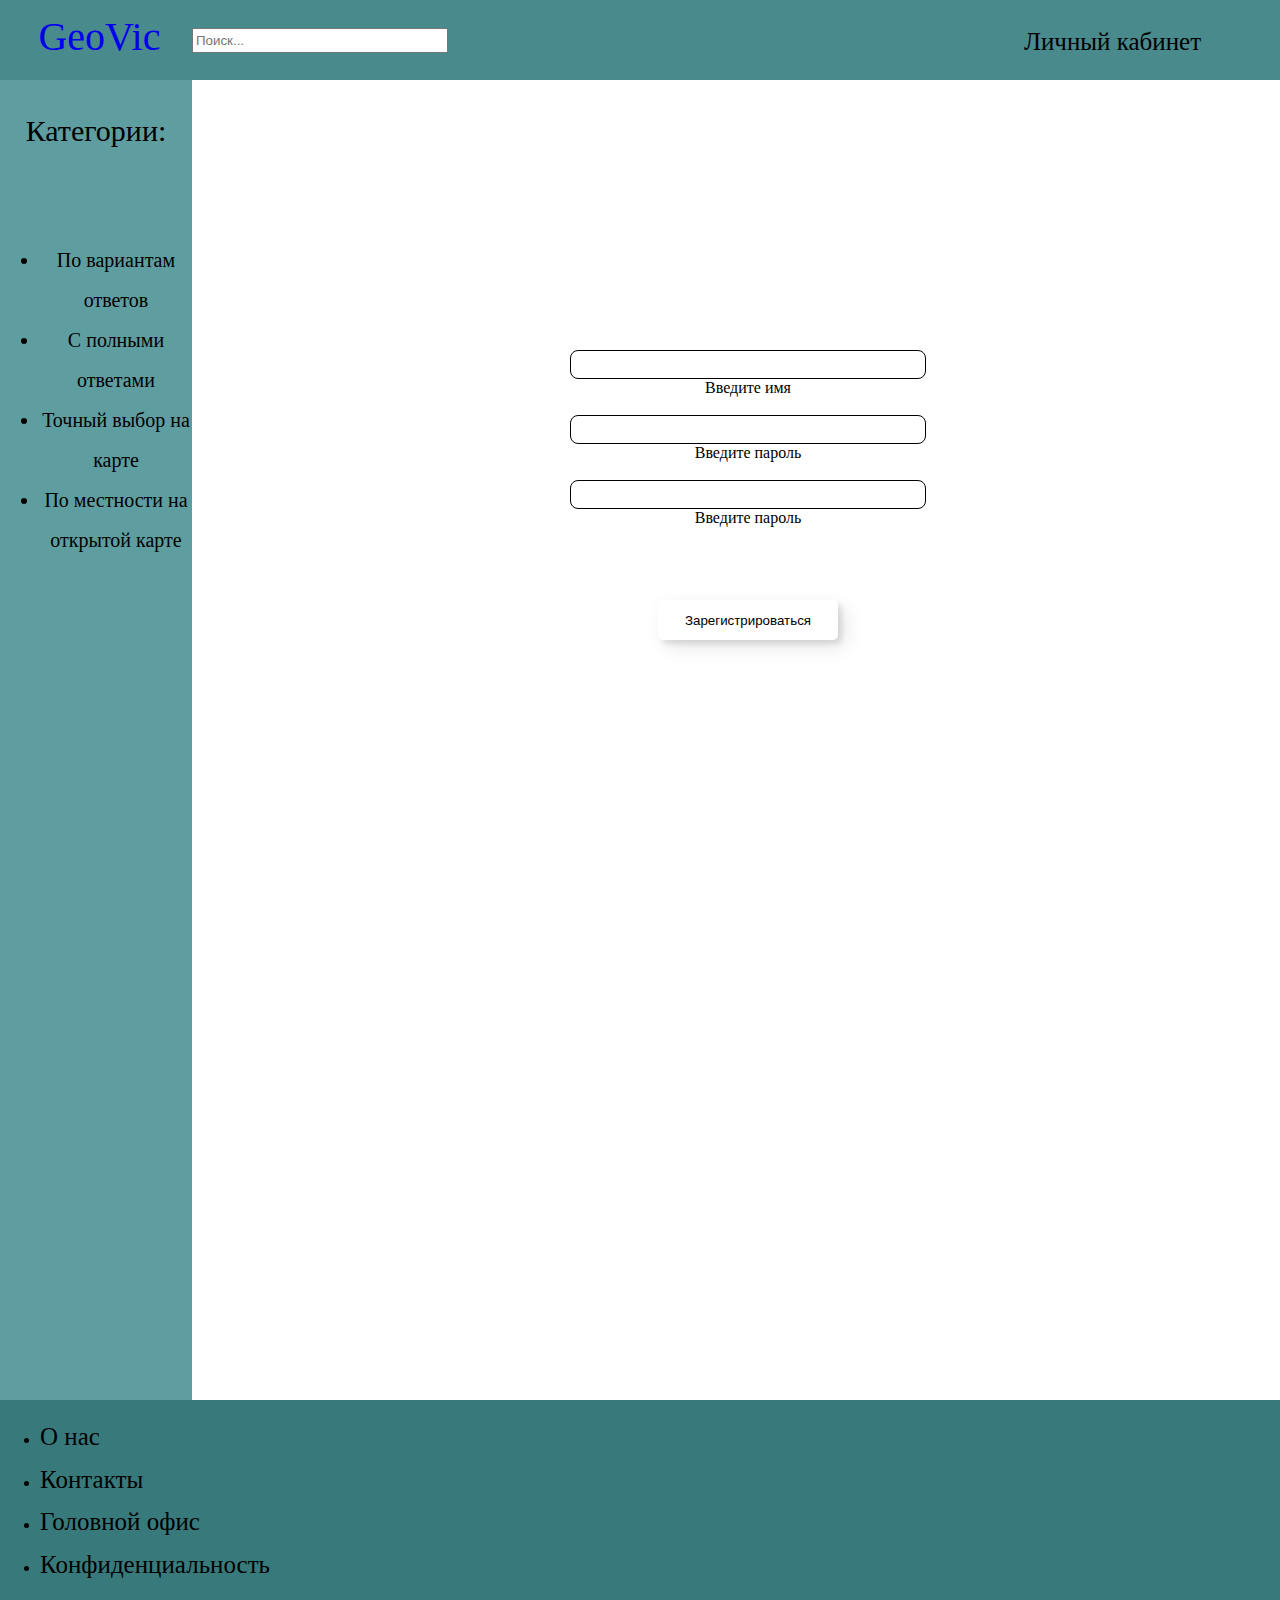
<file: registr.html>
<!doctype html>
<html lang="en">
<head>
    <meta charset="UTF-8">
    <meta name="viewport" content="width=device-width, initial-scale=1.0">
    <meta name="description" content="Сайт с лучшими тестами по географии!!!">
    <title>GeoVic тест</title>
    <link rel="stylesheet" href="style/registr.css">
</head>
<body>


<header></header>
<a class="head_name" href="index.html">GeoVic</a>
<input class="inp" type="search" autocomplete="on" placeholder="Поиск..."/>
<a class="lk" href=" ">Личный кабинет</a>

<div class="topside"> <br><a> Категории:</A></div>

<div class="sidebar">
    <br>
    <ul>
        <li>
            <a class="bar" href="">
                По вариантам ответов
            </a>
        </li>

        <li>
            <a class="bar" href="">
                С полными ответами
            </a>
        </li>

        <li>
            <a class="bar" href="">
                Точный выбор на карте
            </a>
        </li>

        <li>
            <a class="bar" href="">
                По местности на открытой карте
            </a>
        </li>
    </ul>

</div>



<div class="reg">
    <form class="str">
        <input class="passw" type="text"> <br>
        <label>Введите имя</label> <br><br>
        <input class="passw" type="password"> <br>
        <label>Введите пароль</label> <br><br>
        <input class="passw" type="password"> <br>
        <label>Введите пароль</label> <br><br>
    </form>
    <button class="custom-btn btn-16">Зарегистрироваться</button>
</div>



<div class="footer">
    <ul>
        <li>
            <a class="foot" href="">
                О нас
            </a>
        </li>

        <li>
            <a class="foot" href="">
                Контакты
            </a>
        </li>

        <li>
            <a class="foot" href="">
                Головной офис
            </a>
        </li>

        <li>
            <a class="foot" href="">
                Конфиденциальность
            </a>
        </li>
    </ul>


</div>



</body>
</html>
</file>
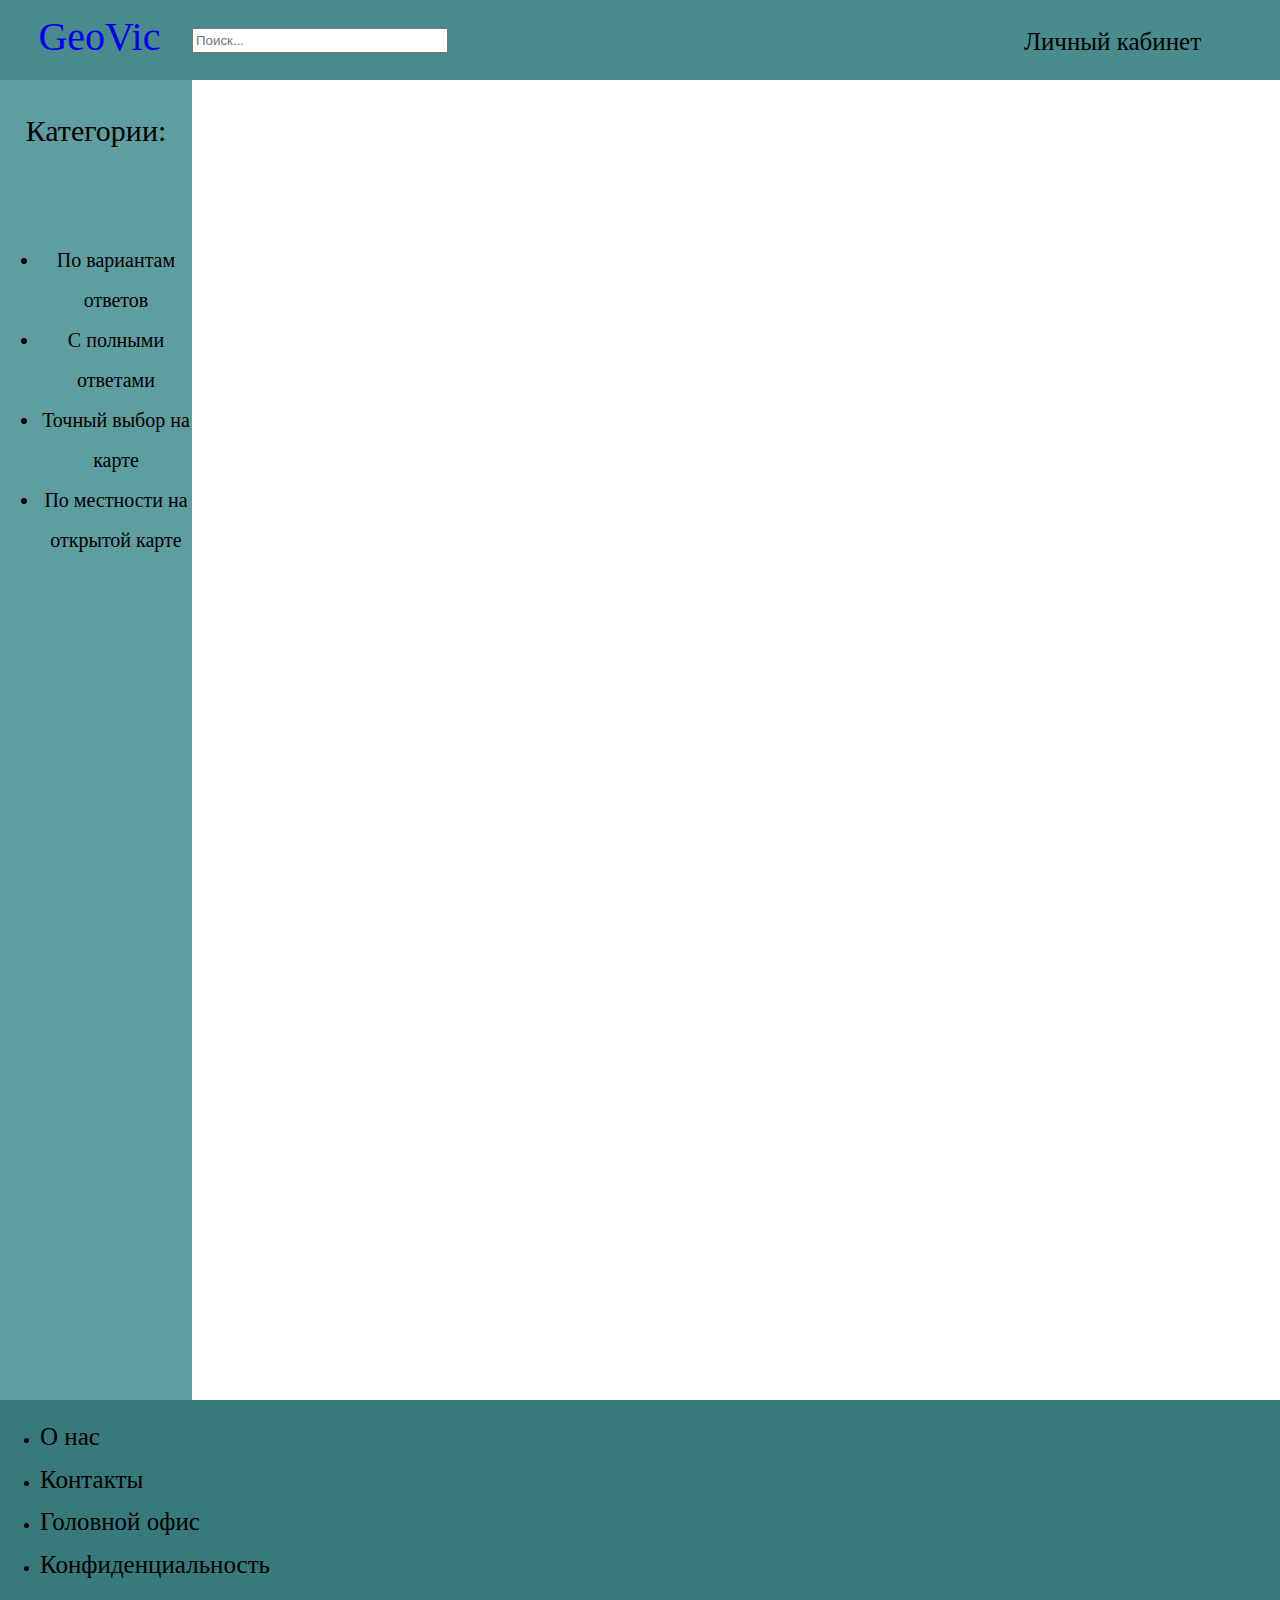
<file: ss.html>
<!doctype html>
<html lang="en">
<head>
    <meta charset="UTF-8">
    <meta name="viewport" content="width=device-width, initial-scale=1.0">
    <meta name="description" content="Сайт с лучшими тестами по географии!!!">
    <title>GeoVic тест</title>
    <link rel="stylesheet" href="style/ss.css">
</head>
<body>


<header></header>
<a class="head_name" href="index.html">GeoVic</a>
<input class="inp" type="search" autocomplete="on" placeholder="Поиск..."/>
<a class="lk" href=" ">Личный кабинет</a>

<div class="topside"> <br><a> Категории:</A></div>

<div class="sidebar">
    <br>
    <ul>
        <li>
            <a class="bar" href="">
                По вариантам ответов
            </a>
        </li>

        <li>
            <a class="bar" href="">
                С полными ответами
            </a>
        </li>

        <li>
            <a class="bar" href="">
                Точный выбор на карте
            </a>
        </li>

        <li>
            <a class="bar" href="">
                По местности на открытой карте
            </a>
        </li>
    </ul>

</div>





<div class="footer">
    <ul>
        <li>
            <a class="foot" href="">
                О нас
            </a>
        </li>

        <li>
            <a class="foot" href="">
                Контакты
            </a>
        </li>

        <li>
            <a class="foot" href="">
                Головной офис
            </a>
        </li>

        <li>
            <a class="foot" href="">
                Конфиденциальность
            </a>
        </li>
    </ul>


</div>



</body>
</html>
</file>
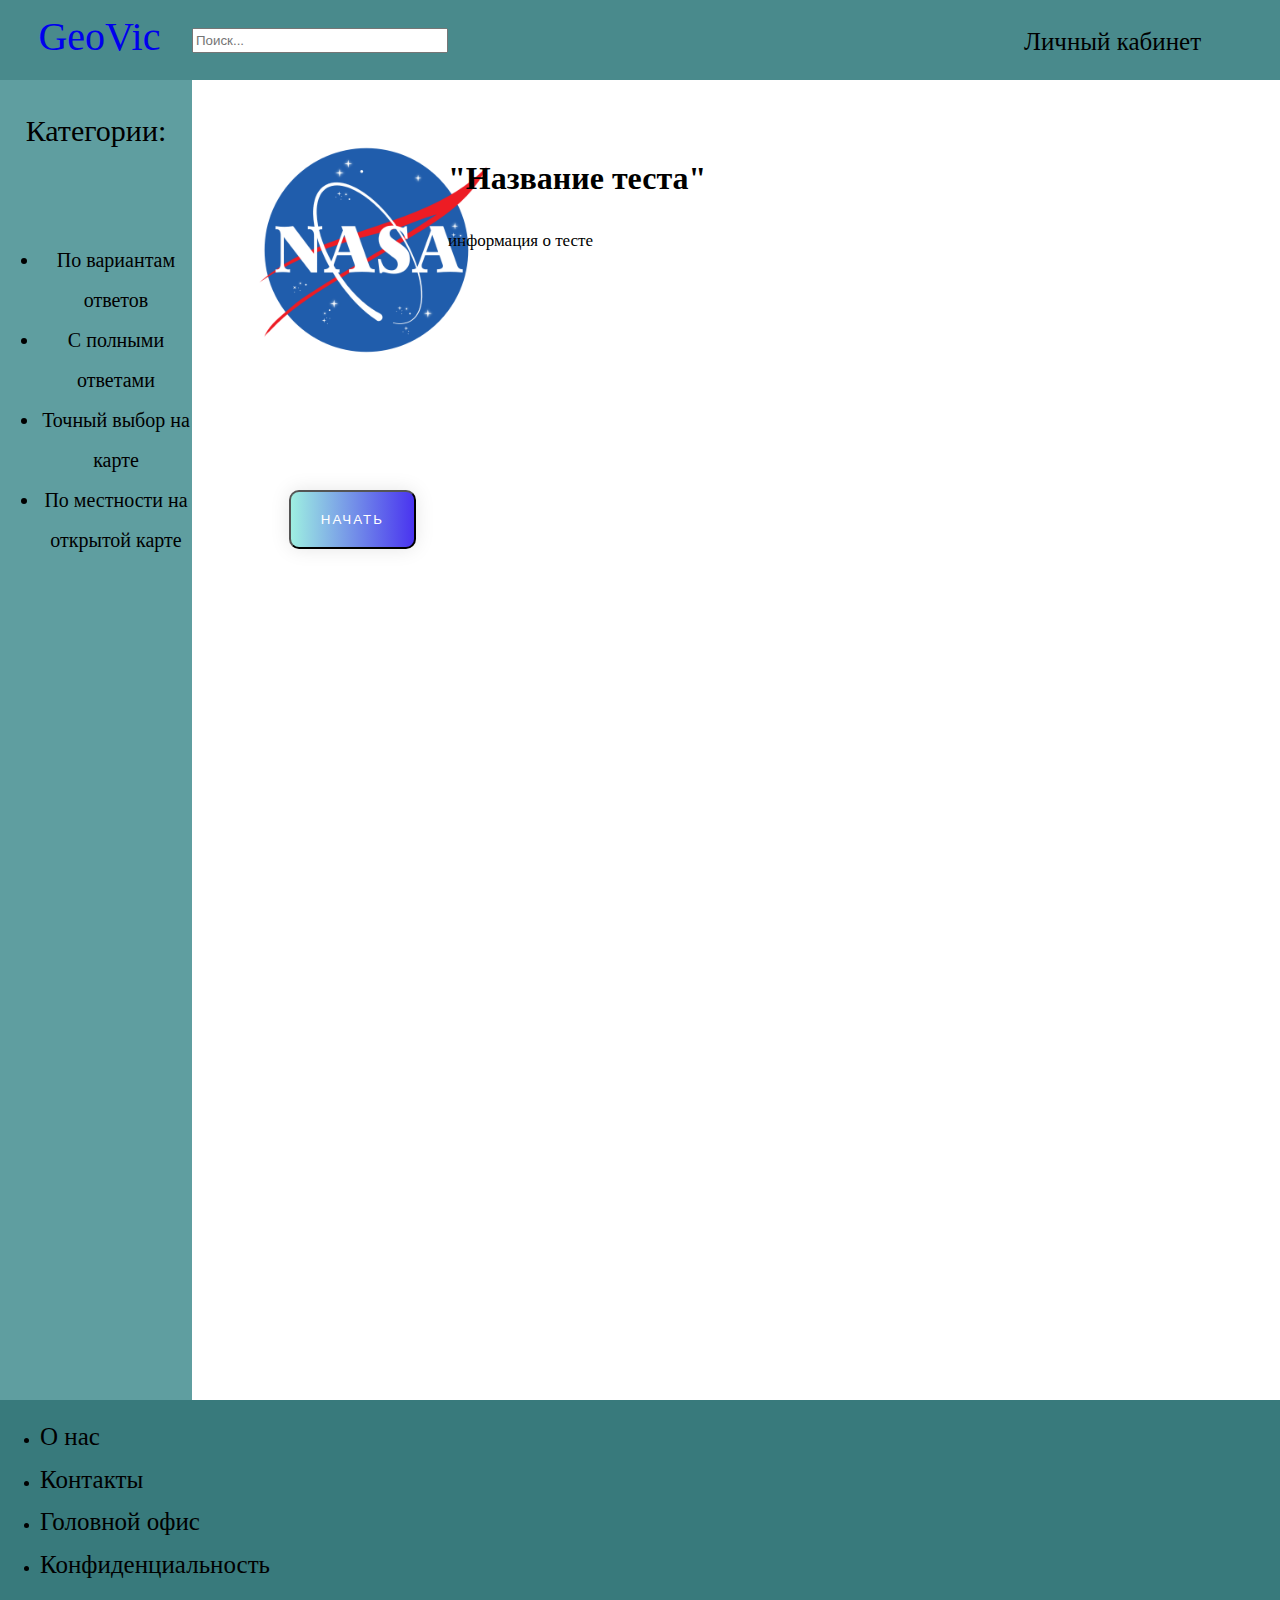
<file: test_info.html>
<!doctype html>
<html lang="en">
<head>
    <meta charset="UTF-8">
    <meta name="viewport" content="width=device-width, initial-scale=1.0">
    <meta name="description" content="Сайт с лучшими тестами по географии!!!">
    <title>GeoVic тест</title>
    <link rel="stylesheet" href="style/test_info.css">
</head>
<body>


<header></header>
<a class="head_name" href="index.html">GeoVic</a>
<input class="inp" type="search" autocomplete="on" placeholder="Поиск..."/>
<a class="lk" href=" ">Личный кабинет</a>

<div class="topside"> <br><a> Категории:</A></div>

<div class="sidebar">
    <br>
    <ul>
        <li>
            <a class="bar" href="">
                По вариантам ответов
            </a>
        </li>

        <li>
            <a class="bar" href="">
                С полными ответами
            </a>
        </li>

        <li>
            <a class="bar" href="">
                Точный выбор на карте
            </a>
        </li>

        <li>
            <a class="bar" href="">
                По местности на открытой карте
            </a>
        </li>
    </ul>

</div>



<div class="photo">
    <img class="shot" src="img/11.png" alt="">
</div>

<div class="test_info">
    <h1>"Название теста"</h1>
    <p style="font-size:17px">
        информация о тесте
    </p>

</div>

<button type="button" class="butt">
    <span>НАЧАТЬ</span>
</button>



<div class="footer">
    <ul>
        <li>
            <a class="foot" href="">
                О нас
            </a>
        </li>

        <li>
            <a class="foot" href="">
                Контакты
            </a>
        </li>

        <li>
            <a class="foot" href="">
                Головной офис
            </a>
        </li>

        <li>
            <a class="foot" href="">
                Конфиденциальность
            </a>
        </li>
    </ul>


</div>



</body>
</html>
</file>
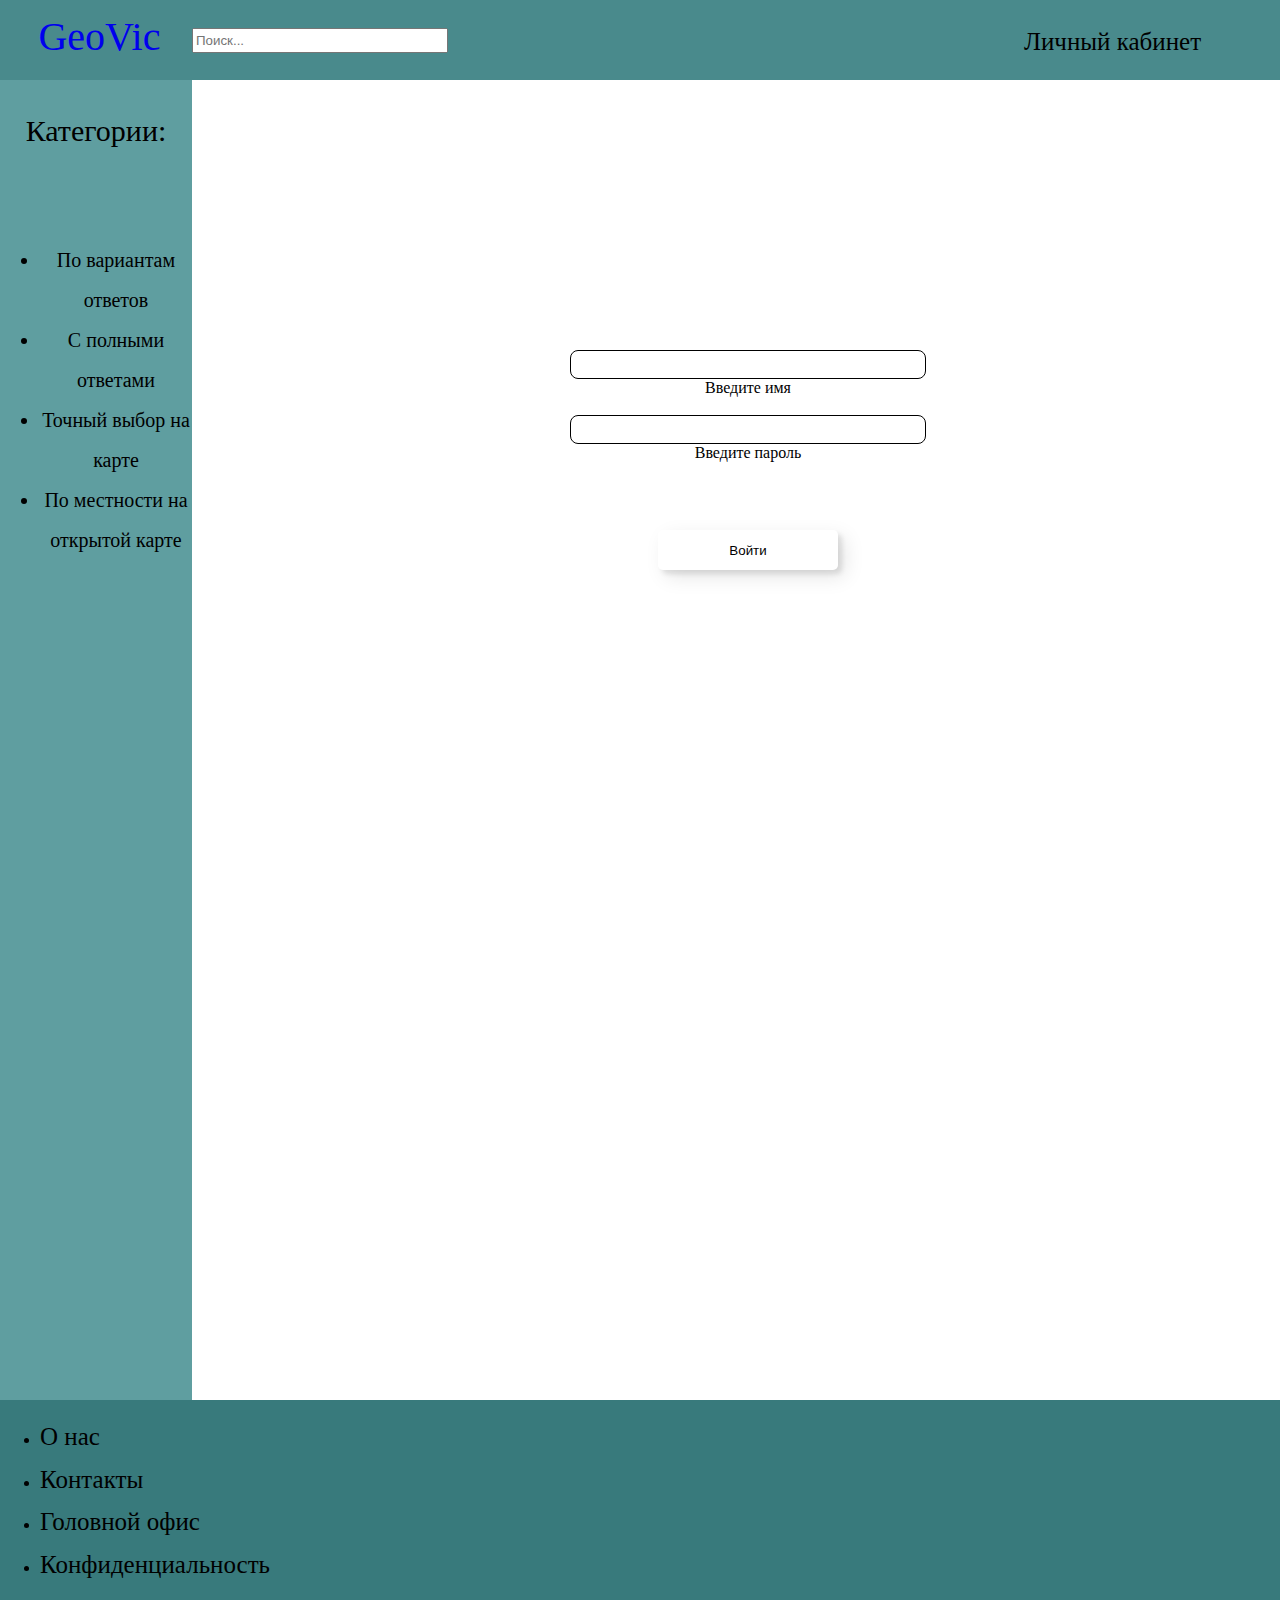
<file: turnin.html>
<!doctype html>
<html lang="en">
<head>
    <meta charset="UTF-8">
    <meta name="viewport" content="width=device-width, initial-scale=1.0">
    <meta name="description" content="Сайт с лучшими тестами по географии!!!">
    <title>GeoVic тест</title>
    <link rel="stylesheet" href="style/turnin.css">
</head>
<body>


<header></header>
<a class="head_name" href="index.html">GeoVic</a>
<input class="inp" type="search" autocomplete="on" placeholder="Поиск..."/>
<a class="lk" href=" ">Личный кабинет</a>

<div class="topside"> <br><a> Категории:</A></div>

<div class="sidebar">
    <br>
    <ul>
        <li>
            <a class="bar" href="">
                По вариантам ответов
            </a>
        </li>

        <li>
            <a class="bar" href="">
                С полными ответами
            </a>
        </li>

        <li>
            <a class="bar" href="">
                Точный выбор на карте
            </a>
        </li>

        <li>
            <a class="bar" href="">
                По местности на открытой карте
            </a>
        </li>
    </ul>

</div>



<div class="reg">
    <form class="str">
        <input class="passw" type="text"> <br>
        <label>Введите имя</label> <br><br>
        <input class="passw" type="password"> <br>
        <label>Введите пароль</label> <br><br>
    </form>
    <button class="custom-btn btn-16">Войти</button>
</div>



<div class="footer">
    <ul>
        <li>
            <a class="foot" href="">
                О нас
            </a>
        </li>

        <li>
            <a class="foot" href="">
                Контакты
            </a>
        </li>

        <li>
            <a class="foot" href="">
                Головной офис
            </a>
        </li>

        <li>
            <a class="foot" href="">
                Конфиденциальность
            </a>
        </li>
    </ul>


</div>



</body>
</html>
</file>
<file: style/registr.css>
body {
    margin: 0;
}

header{
    margin:0;
    width: 100%;
    height: 80px;
    background-color: #498a8c;
}
.head_name{
    margin-left: 2%;
    position:absolute;
    top:13px; left:1%;
    font-size: 40px;
    text-decoration:none;
}
.head_name:visited{
    color: black;
    text-decoration:none;
}
.head_name:hover{
    color: black;
    text-decoration: underline;
}

.inp{
    position:absolute;
    top:28px; left:15%;
    width: 20%;
    height: 25px;
}
.lk{
    position:absolute;
    top:28px; left:80%;
    font-size: 25px;
    color: black;
    text-decoration: none;
}
.lk:visited{
    color: black;
}
.lk:hover{
    color: black;
    text-decoration: underline;
}


.topside{
    background-color: cadetblue;
    width:15%;
    height:100px;
    text-align: center;
    font-size: 30px;
}
.sidebar{
    text-align: center;
    background-color: cadetblue;
    width:15%;
    height:1420px;
    font-size: 20px;
    line-height: 2;
}
.bar{
    color: black;
    text-decoration:none;
}
.bar:visited{
    color: black;
}
.bar:hover{
    color: black;
    text-decoration: underline;
}



.reg{
    position:absolute;
    top: 350px; left:35%;
    width:600px;
    height:250px;
    text-align: center;
}
.str{
    width:600px;
    height:250px;
    text-align: center;
}
.passw{
    width:350px;
    height:25px;
    border: 1px solid black;
    border-radius: 8px;
    text-align: center;

}


.custom-btn {
    width: 180px;
    height: 40px;
    color: #bdb5b5;
    border-radius: 5px;
    padding: 10px 25px;
    font-family: 'Lato', sans-serif;
    font-weight: 500;
    background: transparent;
    cursor: pointer;
    transition: all 0.3s ease;
    position: relative;
    display: inline-block;
    box-shadow:inset 2px 2px 2px 0px rgba(255,255,255,.5),
    7px 7px 20px 0px rgba(0,0,0,.1),
    4px 4px 5px 0px rgba(0,0,0,.1);
    outline: none;
}
.btn-16 {
    border: none;
    color: #000;
    z-index: 1;
}
.btn-16:after {
    position: absolute;
    content: "";
    width: 0;
    height: 100%;
    top: 0;
    left: 0;
    direction: rtl;
    z-index: -1;
    box-shadow:
            -7px -7px 20px 0px #fff9,
            -4px -4px 5px 0px #fff9,
            7px 7px 20px 0px #0002,
            4px 4px 5px 0px #0001;
    transition: all 0.3s ease;
}
.btn-16:hover {
    color: #000;
}
.btn-16:hover:after {
    left: auto;
    right: 0;
    width: 100%;
}
.btn-16:active {
    top: 2px;
}


.footer{
    position:absolute;
    top:1400px; left:0%;
    background-color: #387a7c;
    width: 100%;
    height: 200px;
}
.foot{

    color: black;
    font-size: 25px;
    line-height:1.7;
    text-decoration: none;
}
</file>
<file: style/ss.css>
body {
    margin: 0;
}

header{
    margin:0;
    width: 100%;
    height: 80px;
    background-color: #498a8c;
}
.head_name{
    margin-left: 2%;
    position:absolute;
    top:13px; left:1%;
    font-size: 40px;
    text-decoration:none;
}
.head_name:visited{
    color: black;
    text-decoration:none;
}
.head_name:hover{
    color: black;
    text-decoration: underline;
}

.inp{
    position:absolute;
    top:28px; left:15%;
    width: 20%;
    height: 25px;
}
.lk{
    position:absolute;
    top:28px; left:80%;
    font-size: 25px;
    color: black;
    text-decoration: none;
}
.lk:visited{
    color: black;
}
.lk:hover{
    color: black;
    text-decoration: underline;
}


.topside{
    background-color: cadetblue;
    width:15%;
    height:100px;
    text-align: center;
    font-size: 30px;
}
.sidebar{
    text-align: center;
    background-color: cadetblue;
    width:15%;
    height:1420px;
    font-size: 20px;
    line-height: 2;
}
.bar{
    color: black;
    text-decoration:none;
}
.bar:visited{
    color: black;
}
.bar:hover{
    color: black;
    text-decoration: underline;
}




.footer{
    position:absolute;
    top:1400px; left:0%;
    background-color: #387a7c;
    width: 100%;
    height: 200px;
}
.foot{

    color: black;
    font-size: 25px;
    line-height:1.7;
    text-decoration: none;
}
</file>
<file: style/test_info.css>
body {
    margin: 0;
}

header{
    margin:0;
    width: 100%;
    height: 80px;
    background-color: #498a8c;
}
.head_name{
    margin-left: 2%;
    position:absolute;
    top:13px; left:1%;
    font-size: 40px;
    text-decoration:none;
}
.head_name:visited{
    color: black;
    text-decoration:none;
}
.head_name:hover{
    color: black;
    text-decoration: none;
}

.inp{
    position:absolute;
    top:28px; left:15%;
    width: 20%;
    height: 25px;
}
.lk{
    position:absolute;
    top:28px; left:80%;
    font-size: 25px;
    color: black;
    text-decoration: none;
}
.lk:visited{
    color: black;
}
.lk:hover{
    color: black;
    text-decoration: underline;
}


.topside{
    background-color: cadetblue;
    width:15%;
    height:100px;
    text-align: center;
    font-size: 30px;
}
.sidebar{
    text-align: center;
    background-color: cadetblue;
    width:15%;
    height:1420px;
    font-size: 20px;
    line-height: 2;
}
.bar{
    color: black;
    text-decoration:none;
}
.bar:visited{
    color: black;
}
.bar:hover{
    color: black;
    text-decoration: underline;
}


.photo{
    position:absolute;
    top:100px; left:17%;
    width:300px;
    height:300px;
}
.shot{
    object-fit: cover;
    width:100%;
    height:100%;
}

.test_info{
    position:absolute;
    top:130px; left:35%;
    width:55%;
    height:100%;
    line-height:1.7;
}
.butt{
    position:absolute;
    top:480px; left:21%;
    text-decoration: none;
    display: inline-block;
    color: white;
    padding: 20px 30px;
    margin: 10px 20px;
    border-radius: 10px;
    font-family: 'Montserrat', sans-serif;
    text-transform: uppercase;
    letter-spacing: 2px;
    background-image: linear-gradient(to right, #9EEFE1 0%, #4830F0 51%, #9EEFE1 100%);
    background-size: 200% auto;
    box-shadow: 0 0 20px rgba(0, 0, 0, .1);
    transition: .5s;
}
.butt:hover {
    background-position: right center;
}



.footer{
    position:absolute;
    top:1400px; left:0%;
    background-color: #387a7c;
    width: 100%;
    height: 200px;
}
.foot{

    color: black;
    font-size: 25px;
    line-height:1.7;
    text-decoration: none;
}
</file>
<file: style/turnin.css>
body {
    margin: 0;
}

header{
    margin:0;
    width: 100%;
    height: 80px;
    background-color: #498a8c;
}
.head_name{
    margin-left: 2%;
    position:absolute;
    top:13px; left:1%;
    font-size: 40px;
    text-decoration:none;
}
.head_name:visited{
    color: black;
    text-decoration:none;
}
.head_name:hover{
    color: black;
    text-decoration: underline;
}

.inp{
    position:absolute;
    top:28px; left:15%;
    width: 20%;
    height: 25px;
}
.lk{
    position:absolute;
    top:28px; left:80%;
    font-size: 25px;
    color: black;
    text-decoration: none;
}
.lk:visited{
    color: black;
}
.lk:hover{
    color: black;
    text-decoration: underline;
}


.topside{
    background-color: cadetblue;
    width:15%;
    height:100px;
    text-align: center;
    font-size: 30px;
}
.sidebar{
    text-align: center;
    background-color: cadetblue;
    width:15%;
    height:1420px;
    font-size: 20px;
    line-height: 2;
}
.bar{
    color: black;
    text-decoration:none;
}
.bar:visited{
    color: black;
}
.bar:hover{
    color: black;
    text-decoration: underline;
}



.reg{
    position:absolute;
    top: 350px; left:35%;
    width:600px;
    height:180px;
    text-align: center;
}
.str{
    width:600px;
    height:180px;
    text-align: center;
}
.passw{
    width:350px;
    height:25px;
    border: 1px solid black;
    border-radius: 8px;
    text-align: center;

}


.custom-btn {
    width: 180px;
    height: 40px;
    color: #bdb5b5;
    border-radius: 5px;
    padding: 10px 25px;
    font-family: 'Lato', sans-serif;
    font-weight: 500;
    background: transparent;
    cursor: pointer;
    transition: all 0.3s ease;
    position: relative;
    display: inline-block;
    box-shadow:inset 2px 2px 2px 0px rgba(255,255,255,.5),
    7px 7px 20px 0px rgba(0,0,0,.1),
    4px 4px 5px 0px rgba(0,0,0,.1);
    outline: none;
}
.btn-16 {
    border: none;
    color: #000;
    z-index: 1;
}
.btn-16:after {
    position: absolute;
    content: "";
    width: 0;
    height: 100%;
    top: 0;
    left: 0;
    direction: rtl;
    z-index: -1;
    box-shadow:
            -7px -7px 20px 0px #fff9,
            -4px -4px 5px 0px #fff9,
            7px 7px 20px 0px #0002,
            4px 4px 5px 0px #0001;
    transition: all 0.3s ease;
}
.btn-16:hover {
    color: #000;
}
.btn-16:hover:after {
    left: auto;
    right: 0;
    width: 100%;
}
.btn-16:active {
    top: 2px;
}


.footer{
    position:absolute;
    top:1400px; left:0%;
    background-color: #387a7c;
    width: 100%;
    height: 200px;
}
.foot{

    color: black;
    font-size: 25px;
    line-height:1.7;
    text-decoration: none;
}
</file>
